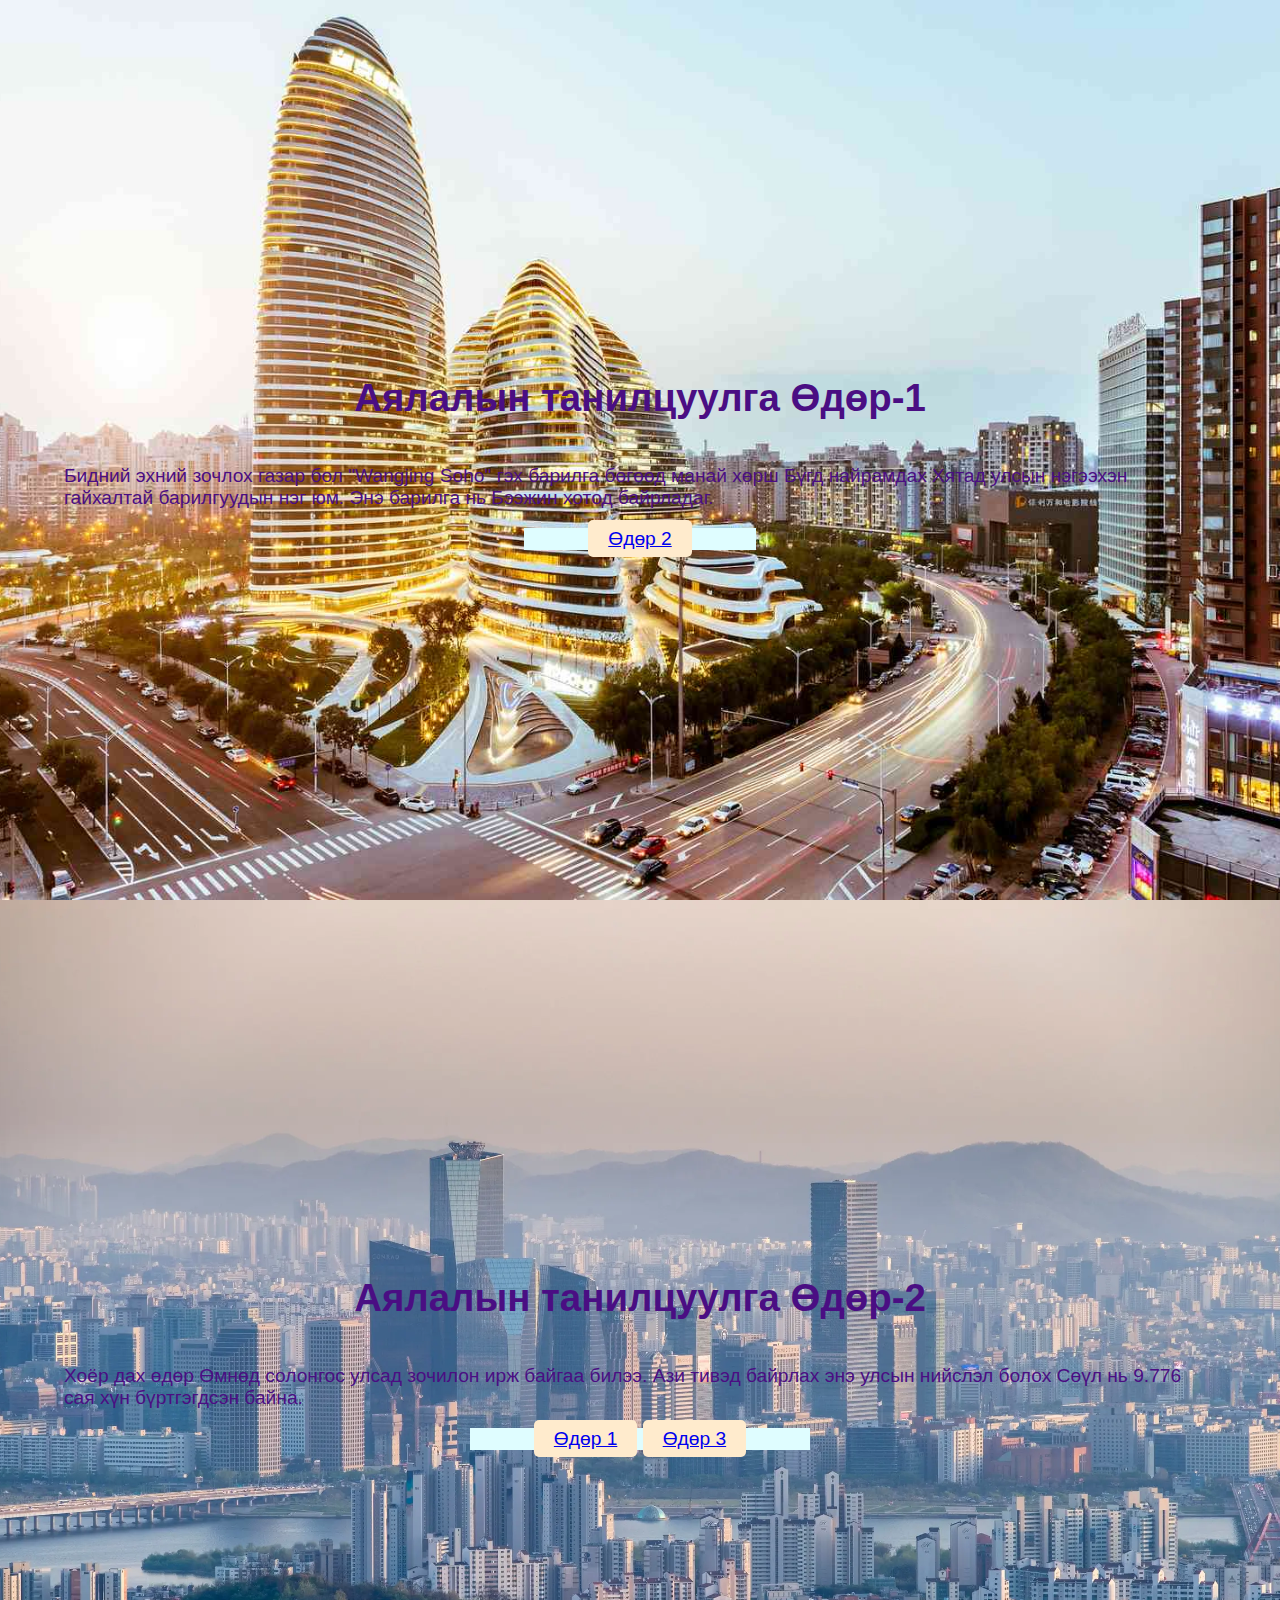
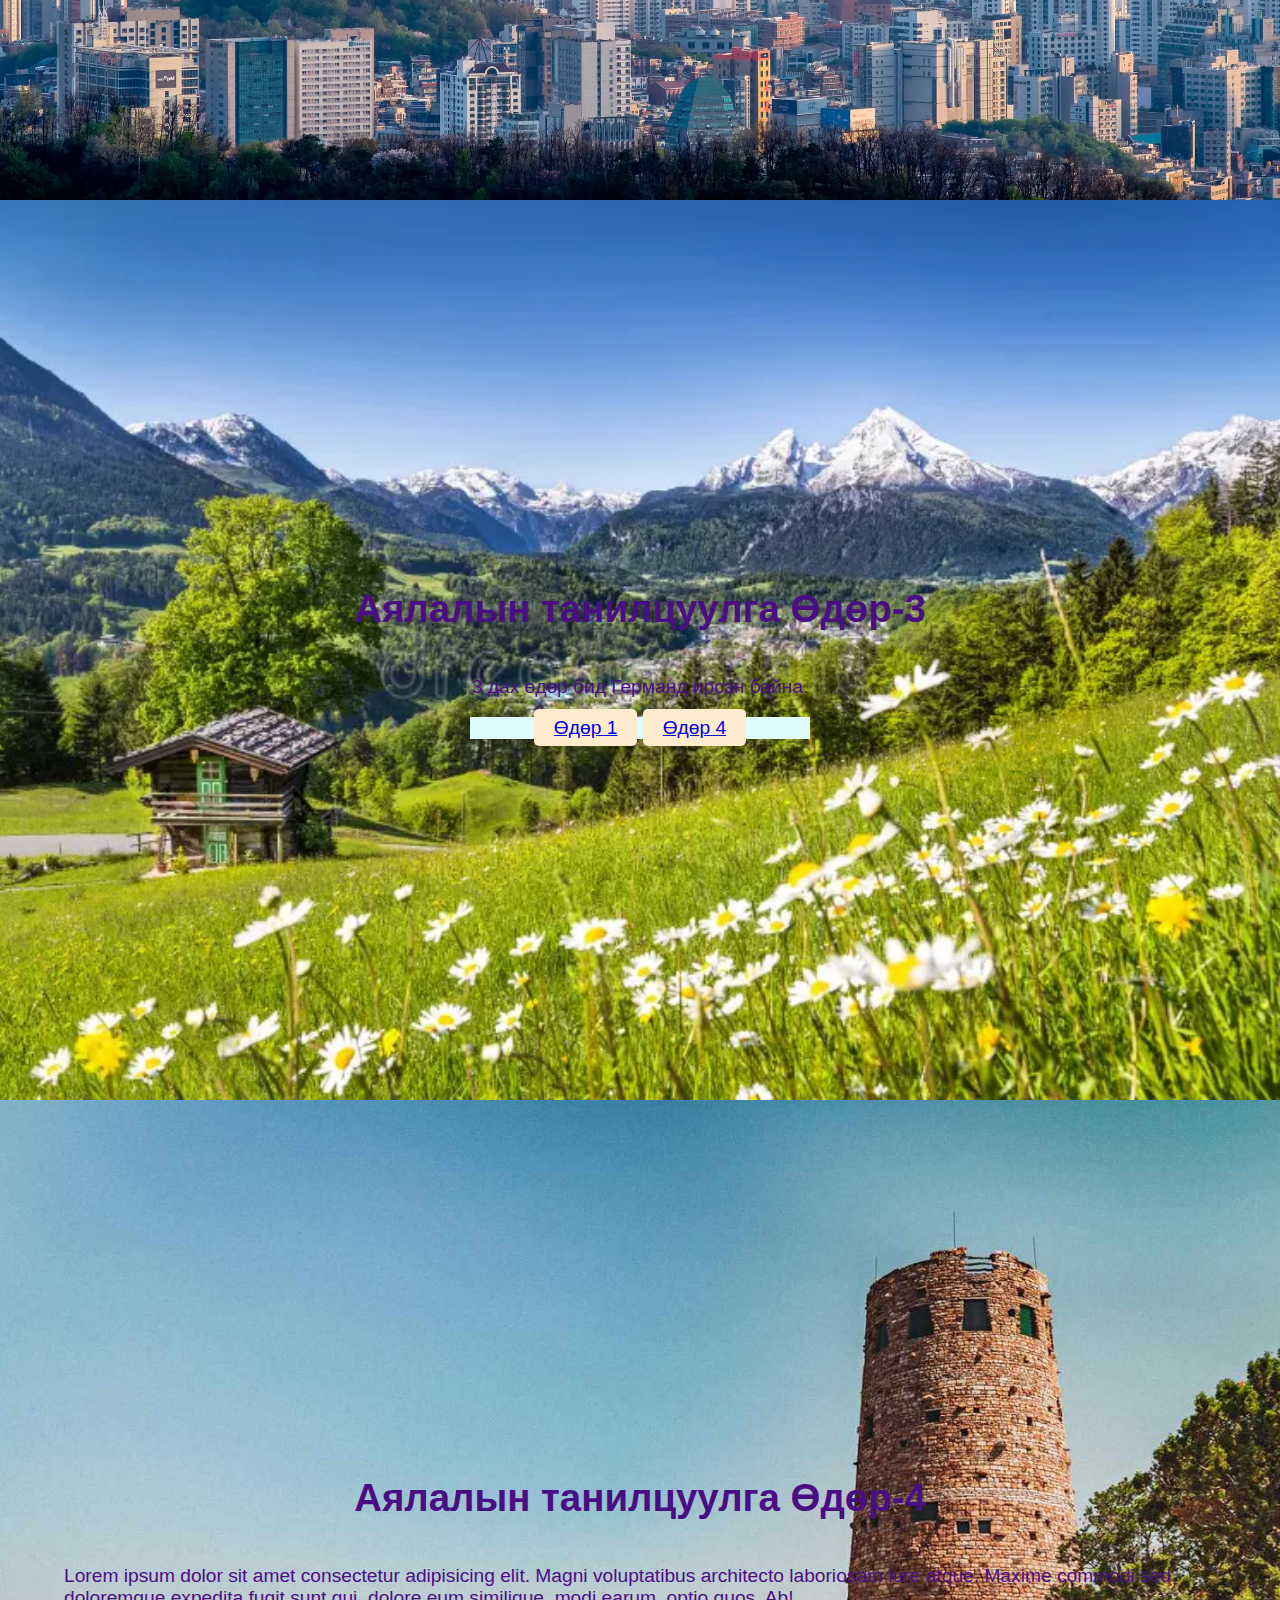
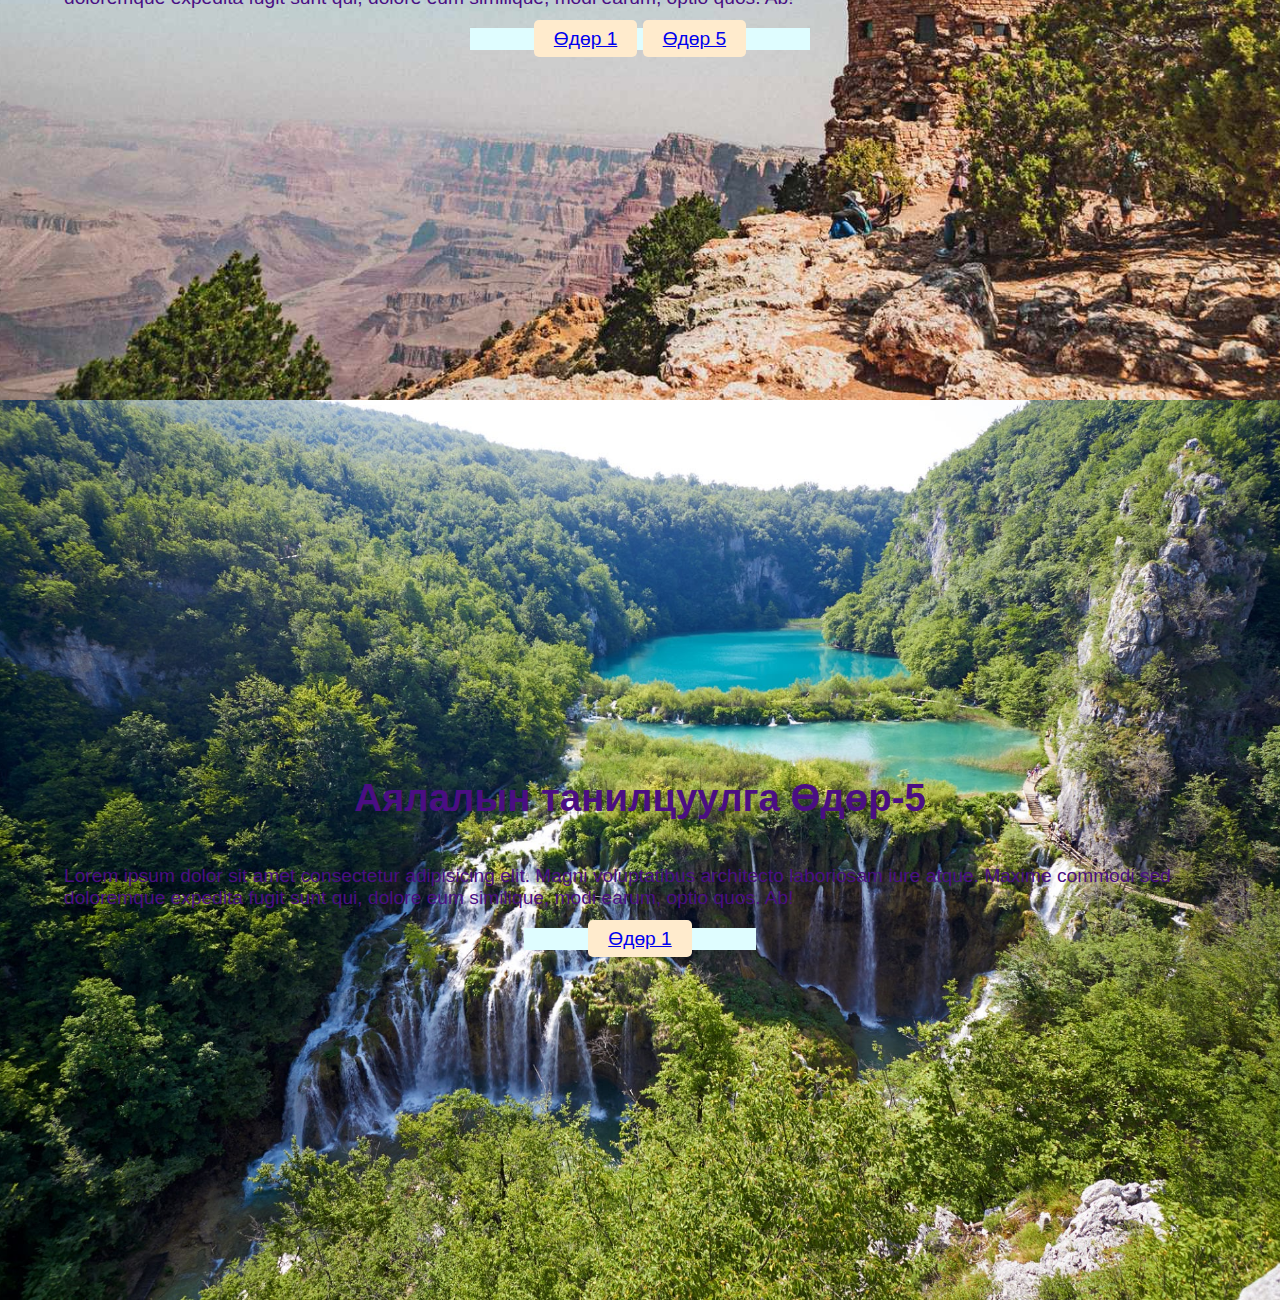
<file: index.html>
<!DOCTYPE html>
<html lang="en">
  <head>
    <meta charset="UTF-8" />
    <meta name="viewport" content="width=device-width, initial-scale=1.0" />
    <title></title>
    <link rel="stylesheet" href="/style.css" />
  </head>
  <body>
    <!--Day 1-->
    <section id="page-1" class="page">
      <h1>Аялалын танилцуулга Өдөр-1</h1>
      <p>
        Бидний эхний зочлох газар бол "Wangjing Soho" гэх барилга бөгөөд манай
        хөрш Бүгд найрамдах Хятад улсын нэгээхэн гайхалтай барилгуудын нэг юм.
        Энэ барилга нь Бээжин хотод байрладаг.
      </p>
      <div class="ophel">
        <a href="#page-2">Өдөр 2 </a>
      </div>
    </section>
    <!--Day 2-->
    <section id="page-2" class="page">
      <h1>Аялалын танилцуулга Өдөр-2</h1>
      <p>
        Хоёр дах өдөр Өмнөд солонгос улсад зочилон ирж байгаа билээ. Ази тивэд
        байрлах энэ улсын нийслэл болох Сөүл нь 9.776 сая хүн бүртгэгдсэн байна.
      </p>
      <div class="ophel">
        <a href="#page-1">Өдөр 1</a>
        <a href="#page-3">Өдөр 3</a>
      </div>
    </section>
    <!--Day 3-->
    <section id="page-3" class="page">
      <h1>Аялалын танилцуулга Өдөр-3</h1>
      <p>3 дах өдөр бид Германд ирсэн байна.</p>
      <div class="ophel">
        <a href="#page-1">Өдөр 1</a>
        <a href="#page-4">Өдөр 4</a>
      </div>
    </section>
    <!--Day 4-->
    <section id="page-4" class="page">
      <h1>Аялалын танилцуулга Өдөр-4</h1>
      <p>
        Lorem ipsum dolor sit amet consectetur adipisicing elit. Magni
        voluptatibus architecto laboriosam iure atque. Maxime commodi sed
        doloremque expedita fugit sunt qui, dolore eum similique, modi earum,
        optio quos. Ab!
      </p>
      <div class="ophel">
        <a href="#page-1">Өдөр 1</a>
        <a href="#page-5">Өдөр 5</a>
      </div>
    </section>
    <!--Day 5-->
    <section id="page-5" class="page">
      <h1>Аялалын танилцуулга Өдөр-5</h1>
      <p>
        Lorem ipsum dolor sit amet consectetur adipisicing elit. Magni
        voluptatibus architecto laboriosam iure atque. Maxime commodi sed
        doloremque expedita fugit sunt qui, dolore eum similique, modi earum,
        optio quos. Ab!
      </p>
      <div class="ophel">
        <a href="#page-1">Өдөр 1</a>
      </div>
    </section>
  </body>
</html>
</file>
<file: style.css>
body {
  padding: 0;
  margin: 0;
  font-family: Arial, Helvetica, sans-serif;
  overflow: hidden;
  color: rgb(74, 14, 131);
}
.page {
  display: flex;
  flex-direction: column;
  justify-content: center;
  align-items: center;
  align-items: center;
  height: 100vh;
  padding: 0 4rem;
  font-size: larger;
}
#page-1 {
  background: url(/wangjing-soho-in-beijing--china-642819234-a9c7caa1eec04759b6270330be2ca297.jpg)
    center center/cover no-repeat;
}
#page-2 {
  background: url(/eyJpZGVudGlmaWVyIjo1Mjk1MTIsInR5cGUiOiJhc3NldCJ9.webp)
    no-repeat center center/cover;
}
#page-3 {
  background: url(/idyllic-landscape-bavarian-alps-berchtesgaden-germany-beautiful-mountain-village-watzmann-massif-background-45053177.webp)
    no-repeat center center/cover;
}
#page-4 {
  background: url(/GrandCanyon_DonEim03-9ed8c918096f46ab91a58fa983f9e713.jpg)
    no-repeat center center/cover;
}
#page-5 {
  background: url(/licensed-image.jfif) no-repeat center center/cover;
}
.ophel {
  padding: 0 4rem;
  background-color: rgb(223, 253, 255);
}
.page a {
  padding: 8px 20px;
  background-color: blanchedalmond;
  border-radius: 5px;
}
</file>
